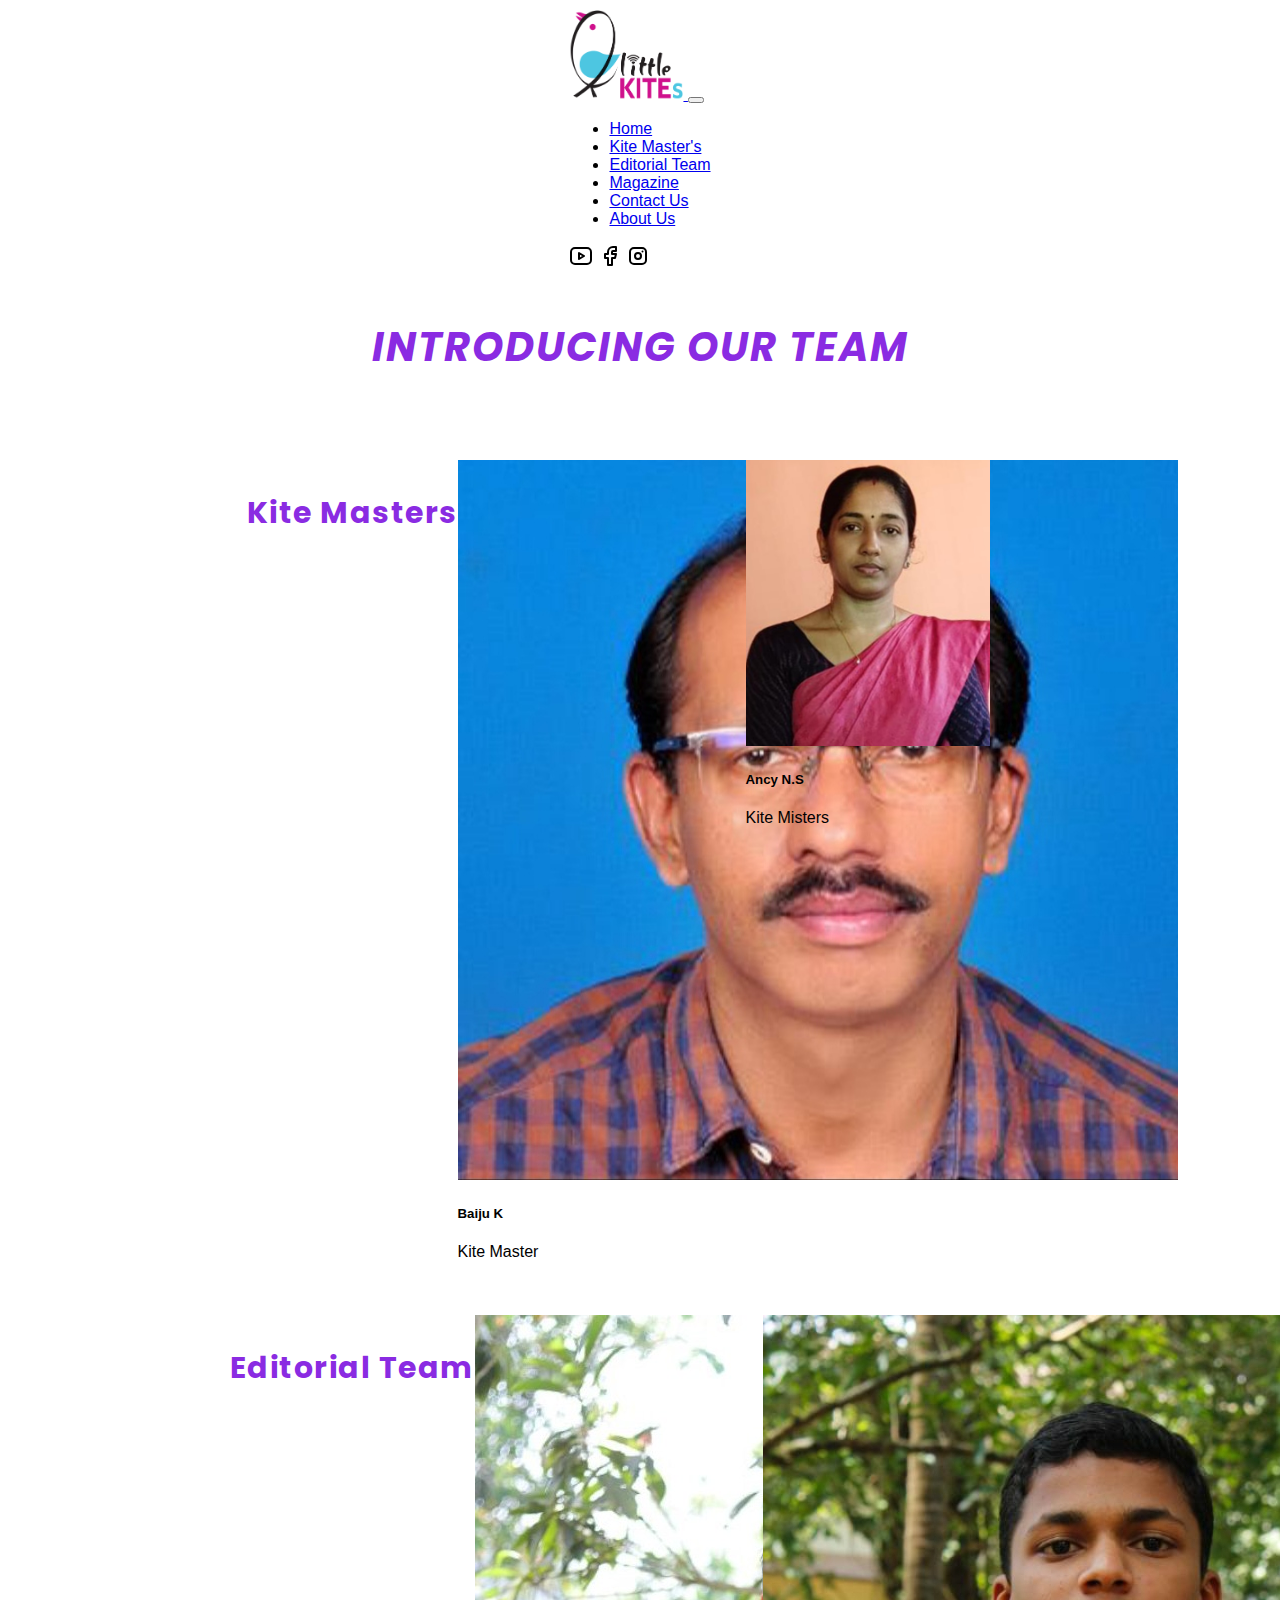
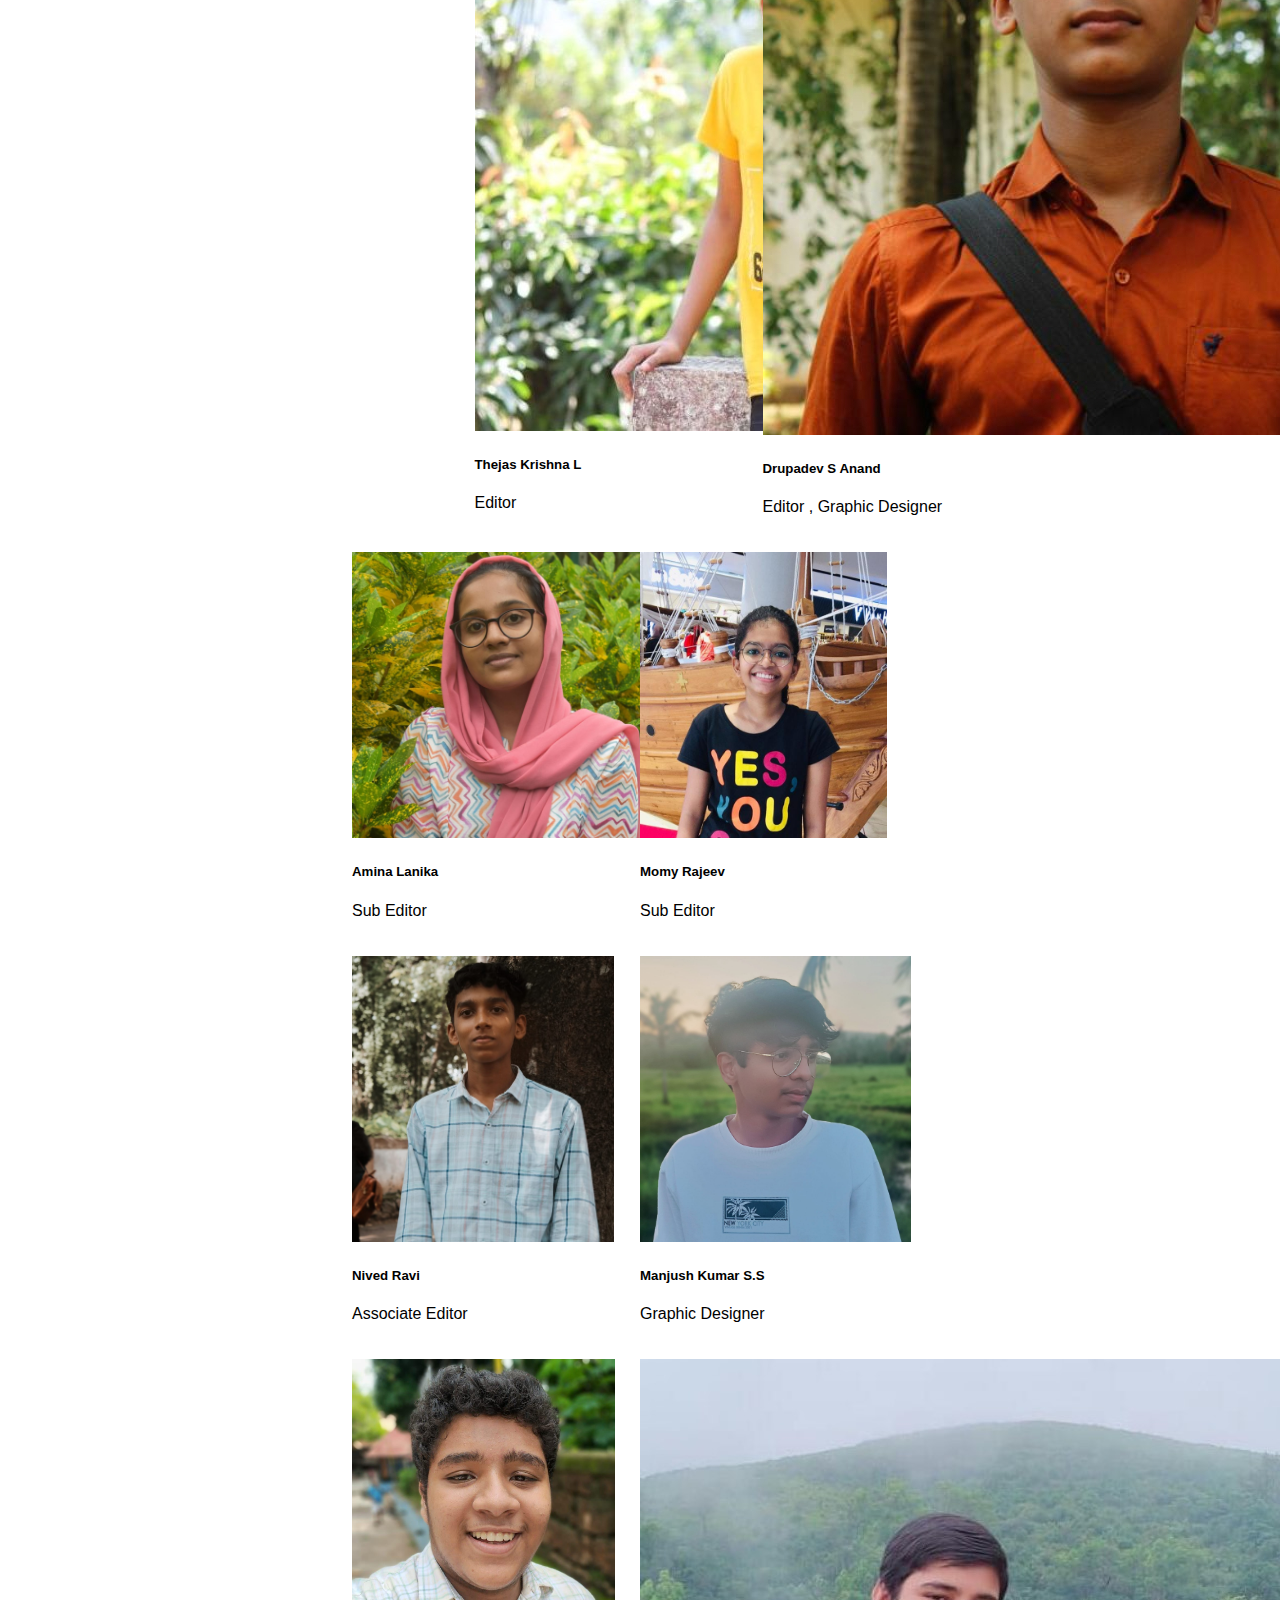
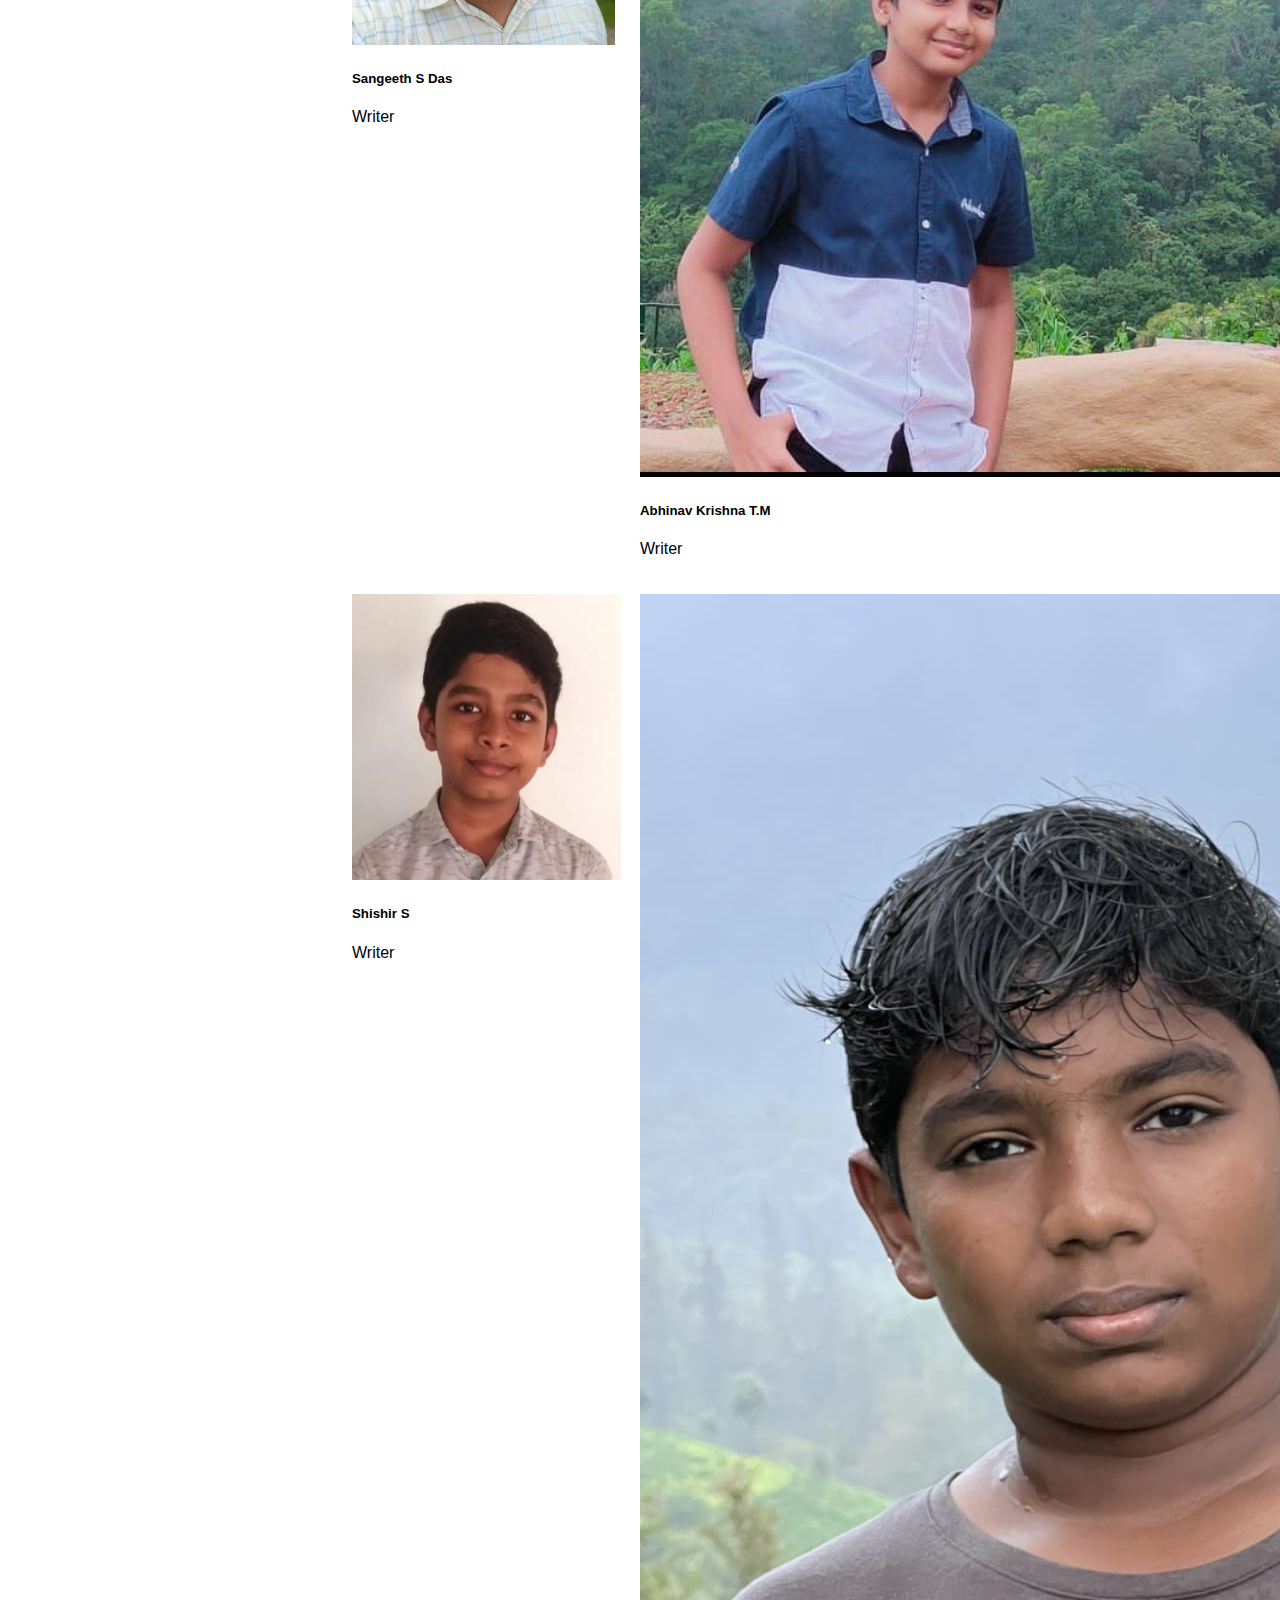
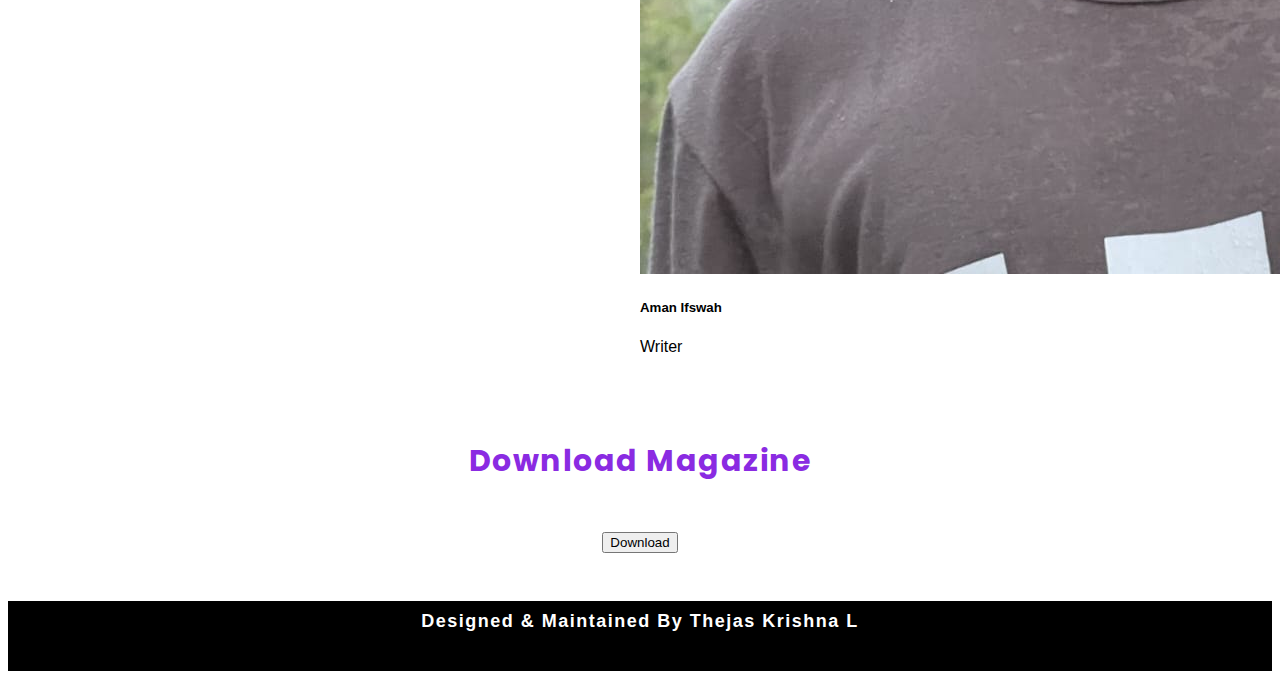
<file: index.html>
<!DOCTYPE html>
<html lang="en">

<head>
  <meta charset="UTF-8">
  <meta name="viewport" content="width=device-width, initial-scale=1.0">
  <link rel="shortcut icon" href="./assets/Logo/LK_logo.png" type="image/x-icon" />
  <link rel="stylesheet" href="style.css" />
  <title>Littlekite | Batch 2021-24 </title>
  <!--Bootstarp-->
  <link href="https://cdn.jsdelivr.net/npm/bootstrap@5.3.1/dist/css/bootstrap.min.css" rel="stylesheet"
    integrity="sha384-4bw+/aepP/YC94hEpVNVgiZdgIC5+VKNBQNGCHeKRQN+PtmoHDEXuppvnDJzQIu9" crossorigin="anonymous">
</head>

<body>

  <!--Header-->

  <header>
    <div class="container" smooth-scrolling>
      <div class="row">

        <nav class="navbar navbar-expand-lg bg-body-tertiary">
          <div class="container-fluid">
            <a class="navbar-brand" href="https://kite.kerala.gov.in/lkms/">
              <img class="nav-logo" src="./assets/Logo/LK_logo.png">
            </a>
            <button class="navbar-toggler" type="button" data-bs-toggle="collapse"
              data-bs-target="#navbarSupportedContent" aria-controls="navbarSupportedContent" aria-expanded="false"
              aria-label="Toggle navigation">
              <span class="navbar-toggler-icon"></span>
            </button>
            <div class="collapse navbar-collapse" id="navbarSupportedContent">
              <ul class="navbar-nav me-auto mb-2 mb-lg-0">
                <li class="nav-item">
                  <a class="nav-link active" aria-current="page" href="#home">Home</a>
                </li>

                <li class="nav-item">
                  <a class="nav-link active" aria-current="page" href="#info-kite_masters">Kite Master's</a>
                </li>

                <li class="nav-item">
                  <a class="nav-link active" aria-current="page" href="#info-editorial_team ">Editorial Team</a>
                </li>

                <li class="nav-item">
                  <a class="nav-link active" aria-current="page" href="#download-magazine">Magazine</a>
                </li>

                <li class="nav-item">
                  <a class="nav-link active" aria-current="page" href="./contactus.html">Contact Us</a>
                </li>

                <li class="nav-item">
                  <a class="nav-link active" aria-current="page" href="./aboutus.html">About Us</a>
                </li>
            </div>

            <div class="social">

              <a href="https://www.youtube.com/@ghssnaduvannur1">

                <svg xmlns="http://www.w3.org/2000/svg" class="icon icon-tabler icon-tabler-brand-youtube" width="24"
                  height="24" viewBox="0 0 24 24" stroke-width="2" stroke="currentColor" fill="none"
                  stroke-linecap="round" stroke-linejoin="round">
                  <path stroke="none" d="M0 0h24v24H0z" fill="none"></path>
                  <path d="M2 8a4 4 0 0 1 4 -4h12a4 4 0 0 1 4 4v8a4 4 0 0 1 -4 4h-12a4 4 0 0 1 -4 -4v-8z"></path>
                  <path d="M10 9l5 3l-5 3z"></path>
                </svg>

              </a>

              <a href="https://www.facebook.com/ghssndr/">

                <svg xmlns="http://www.w3.org/2000/svg" class="icon icon-tabler icon-tabler-brand-facebook" width="24"
                  height="24" viewBox="0 0 24 24" stroke-width="2" stroke="currentColor" fill="none"
                  stroke-linecap="round" stroke-linejoin="round">
                  <path stroke="none" d="M0 0h24v24H0z" fill="none"></path>
                  <path d="M7 10v4h3v7h4v-7h3l1 -4h-4v-2a1 1 0 0 1 1 -1h3v-4h-3a5 5 0 0 0 -5 5v2h-3"></path>
                </svg>

              </a>

              <a href="#">

                <svg xmlns="http://www.w3.org/2000/svg" class="icon icon-tabler icon-tabler-brand-instagram" width="24"
                  height="24" viewBox="0 0 24 24" stroke-width="2" stroke="currentColor" fill="none"
                  stroke-linecap="round" stroke-linejoin="round">
                  <path stroke="none" d="M0 0h24v24H0z" fill="none"></path>
                  <path d="M4 4m0 4a4 4 0 0 1 4 -4h8a4 4 0 0 1 4 4v8a4 4 0 0 1 -4 4h-8a4 4 0 0 1 -4 -4z"></path>
                  <path d="M12 12m-3 0a3 3 0 1 0 6 0a3 3 0 1 0 -6 0"></path>
                  <path d="M16.5 7.5l0 .01"></path>
                </svg>

              </a>





            </div>
          </div>


        </nav>



      </div>
    </div>
  </header>


  <br>
  <h1 class="title-1">Introducing Our Team</h1>
  <br> <br> <br>

  <!-- Kite Masters -->

  <section class="info-kite_masters mt-5" id="info-kite_masters">
    <div class="container">
      <div class="row">

        <h3 class="title">Kite Masters</h3>
        <br>
        <br>
        <br>
        <div class="col-md-3" id="info-cards_km">
          <div class="card" style="width: 18rem;">
            <img src="./assets/Card-img/kite masters/Baiju Sir.jpg" class="card-img-top" alt="...">
            <div class="card-body">
              <h5 class="card-title">Baiju K</h5>
              <p class="card-text">Kite Master</p>
            </div>
          </div>
        </div>

        <div class="col-md-3" id="info-cards_km">
          <div class="card" style="width: 18rem;">
            <img src="./assets/Card-img/kite masters/Ancy Teacher.jpg" class="card-img-top" style="height: 286px;" alt="...">
            <div class="card-body">
              <h5 class="card-title">Ancy N.S</h5>
              <p class="card-text">Kite Misters</p>
            </div>
          </div>
        </div>
      </div>
    </div>

    </div>
    </div>
  </section>
  <br><br>

  <!-- Editorial Team -->

  <section class="info-editorial_team mt-5" id="info-editorial_team">
    <div class="container">
      <div class="row">

        <h3 class="title">Editorial Team</h3>
        <br>
        <br>
        <br>
        <div class="col-md-3" id="info-cards_et">
          <div class="card" style="width: 18rem;">
            <img src="./assets/Card-img/Thejaskrishna.jpg" class="card-img-top" alt="...">
            <div class="card-body">
              <h5 class="card-title">Thejas Krishna L</h5>
              <p class="card-text">Editor</p>
            </div>
          </div>
        </div>

        <div class="col-md-3" id="info-cards_et">
          <div class="card" style="width: 18rem;">
            <img src="./assets/Card-img/Drupadev S Anand.jpeg" class="card-img-top" alt="...">
            <div class="card-body">
              <h5 class="card-title">Drupadev S Anand</h5>
              <p class="card-text">Editor , Graphic Designer</p>
            </div>
          </div>
        </div>

        <br>
      </div>
      <br>

      <div class="row">

        <div class="col-md-3" id="info-cards_et">
          <div class="card" style="width: 18rem;">
            <img src="./assets/Card-img/AminaLanika.jpg" class="card-img-top" style="height:286px;" alt="...">
            <div class="card-body">
              <h5 class="card-title">Amina Lanika</h5>
              <p class="card-text">Sub Editor</p>
            </div>
          </div>
        </div>


        <div class="col-md-3" id="info-cards_et">
          <div class="card" style="width: 18rem;">
            <img src="./assets/Card-img/MomyRajeev.jpg" class="card-img-top" style="height:286px;" alt="...">
            <div class="card-body">
              <h5 class="card-title">Momy Rajeev</h5>
              <p class="card-text">Sub Editor</p>
            </div>
          </div>
        </div>

      </div>

      <br>

      <div class="row">

        <div class="col-md-3" id="info-cards_et">
          <div class="card" style="width: 18rem;">
            <img src="./assets/Card-img/Nived Ravi.jpeg" class="card-img-top" style="height:286px;" alt="...">
            <div class="card-body">
              <h5 class="card-title">Nived Ravi</h5>
              <p class="card-text">Associate Editor</p>
            </div>
          </div>
        </div>

        <div class="col-md-3" id="info-cards_et">
          <div class="card" style="width: 18rem;">
            <img src="./assets/Card-img/Manjush.jpg" class="card-img-top" style="height:286px;" alt="...">
            <div class="card-body">
              <h5 class="card-title">Manjush Kumar S.S</h5>
              <p class="card-text">Graphic Designer</p>
            </div>
          </div>
        </div>

      </div>

      <br>

      <div class="row">

        <div class="col-md-3" id="info-cards_et">
          <div class="card" style="width: 18rem;">
            <img src="./assets/Card-img/Sangeeth s das.jpg" class="card-img-top" style="height:286px;" alt="...">
            <div class="card-body">
              <h5 class="card-title">Sangeeth S Das</h5>
              <p class="card-text">Writer</p>
            </div>
          </div>
        </div>


        <div class="col-md-3" id="info-cards_et">
          <div class="card" style="width: 18rem;">
            <img src="./assets/Card-img/Abhinav.jpg" class="card-img-top" alt="...">
            <div class="card-body">
              <h5 class="card-title">Abhinav Krishna T.M</h5>
              <p class="card-text">Writer</p>
            </div>
          </div>
        </div>

      </div>

      <br>

      <div class="row">

        <div class="col-md-3" id="info-cards_et">
          <div class="card" style="width: 18rem;">
            <img src="./assets/Card-img/Shishir s.jpg" class="card-img-top" style="height:286px;" alt="...">
            <div class="card-body">
              <h5 class="card-title">Shishir S</h5>
              <p class="card-text">Writer</p>
            </div>
          </div>
        </div>



        <div class="col-md-3" id="info-cards_et">
          <div class="card" style="width: 18rem;">
            <img src="./assets/Card-img/Aman Ifswah.jpg" class="card-img-top" alt="...">
            <div class="card-body">
              <h5 class="card-title">Aman Ifswah</h5>
              <p class="card-text">Writer</p>
            </div>
          </div>
        </div>

      </div>

    </div>

  </section>

  <br>
  <br>


  <!-- Download Magazine -->

  <section class="download-magazine" id="download-magazine">
    <h3 class="title">Download Magazine</h3>
    <br>
    <div class="btn-div">
      <a href="/Documents/Luminary Digital Magazine.pdf"
       style="text-align: center;"
       download="Luminary Digital Magazine.pdf"
       >
        <button type="button" class="btn btn-outline-primary" id="button">Download</button>
      </a>
    </div>
  </section>
  <br>
  <br>



  



  <!-- Footer -->
  <section class="footer bg-black" id="footer">
    <h1 class="footer-h1">Designed & Maintained By

      <a href="https://www.instagram.com/thejaskrishnalijesh/">Thejas Krishna L</a>

    </h1>

    
  </section>

  <!--Bootstrap js-->
  <script src="https://cdn.jsdelivr.net/npm/bootstrap@5.3.1/dist/js/bootstrap.bundle.min.js"
    integrity="sha384-HwwvtgBNo3bZJJLYd8oVXjrBZt8cqVSpeBNS5n7C8IVInixGAoxmnlMuBnhbgrkm"
    crossorigin="anonymous"></script>
  <script src="https://cdn.jsdelivr.net/npm/@popperjs/core@2.11.8/dist/umd/popper.min.js"
    integrity="sha384-I7E8VVD/ismYTF4hNIPjVp/Zjvgyol6VFvRkX/vR+Vc4jQkC+hVqc2pM8ODewa9r"
    crossorigin="anonymous"></script>
  <script src="https://cdn.jsdelivr.net/npm/bootstrap@5.3.1/dist/js/bootstrap.min.js"
    integrity="sha384-Rx+T1VzGupg4BHQYs2gCW9It+akI2MM/mndMCy36UVfodzcJcF0GGLxZIzObiEfa"
    crossorigin="anonymous"></script>
</body>

</html>
</file>
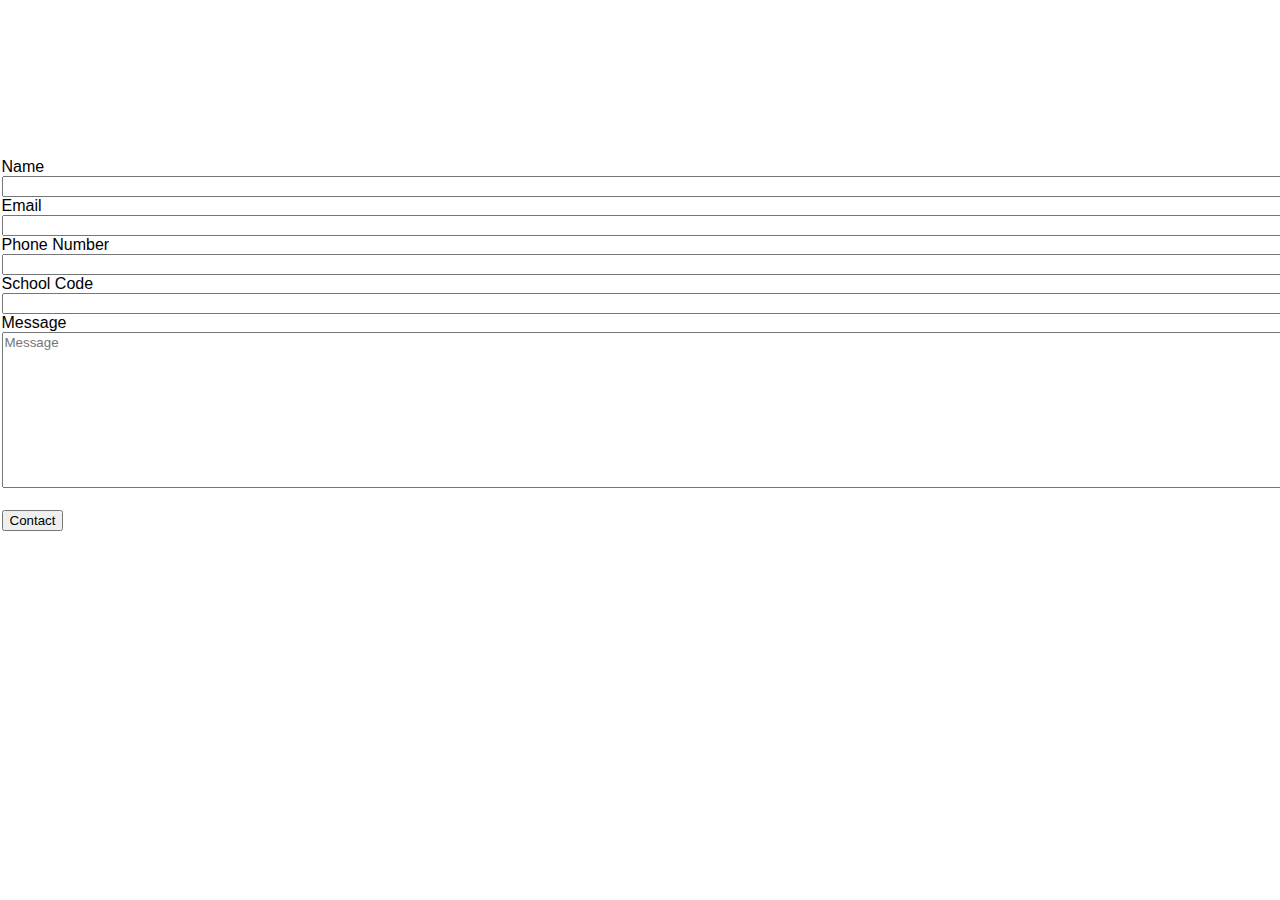
<file: contactus.html>
<!DOCTYPE html>
<html lang="en">

<head>
    <meta charset="UTF-8">
    <meta name="viewport" content="width=device-width, initial-scale=1.0">
    <!--Bootstarp-->
    <link href="https://cdn.jsdelivr.net/npm/bootstrap@5.3.1/dist/css/bootstrap.min.css" rel="stylesheet"
        integrity="sha384-4bw+/aepP/YC94hEpVNVgiZdgIC5+VKNBQNGCHeKRQN+PtmoHDEXuppvnDJzQIu9" crossorigin="anonymous">

    <link rel="stylesheet" href="style.css">
    <link rel="shortcut icon" href="./Logo/LK_logo.png" type="image/x-icon" />
    <title>Contact Us</title>

    <style>
        body {
            width: 100%;
            height: fit-content;
        }
    </style>

</head>

<body class="bg-secondary">

  
    <!-- Contact Us-->

    <section class="contact-us bg-secondary text-white" id="contact-us">

        <div class="container">
            <div class="row">

                <div class="col-md-12">
                    <h3 class="title-2">Contact Us</h3>
                    <!-- Form Submit -->

                    <form action="" id="submit-form">
                        <label for="">Name</label>
                        <br>
                        <input style="width: 100%;" type="text">
                        <br>


                        <label for="">Email</label>
                        <br>
                        <input style="width: 100%;" type="email">
                        <br>


                        <label for="">Phone Number</label>
                        <br>
                        <input style="width: 100%;" type="tel">
                        <br>


                        <label for="">School Code</label>
                        <br>
                        <input style="width: 100%;" type="text">
                        <br>


                        <label for="">Message</label>
                        <br>
                        <textarea placeholder="Message" cols="159" rows="10"></textarea>
                        <br>
                        <br>


                        <button class="btn btn-primary">Contact</button>

                    </form>
                </div>
            </div>
        </div>
        <br>
        <br>
        <br>
    </section>


    <!--Bootstrap js-->
    <script src="https://cdn.jsdelivr.net/npm/bootstrap@5.3.1/dist/js/bootstrap.bundle.min.js"
        integrity="sha384-HwwvtgBNo3bZJJLYd8oVXjrBZt8cqVSpeBNS5n7C8IVInixGAoxmnlMuBnhbgrkm"
        crossorigin="anonymous"></script>
    <script src="https://cdn.jsdelivr.net/npm/@popperjs/core@2.11.8/dist/umd/popper.min.js"
        integrity="sha384-I7E8VVD/ismYTF4hNIPjVp/Zjvgyol6VFvRkX/vR+Vc4jQkC+hVqc2pM8ODewa9r"
        crossorigin="anonymous"></script>
    <script src="https://cdn.jsdelivr.net/npm/bootstrap@5.3.1/dist/js/bootstrap.min.js"
        integrity="sha384-Rx+T1VzGupg4BHQYs2gCW9It+akI2MM/mndMCy36UVfodzcJcF0GGLxZIzObiEfa"
        crossorigin="anonymous"></script>

</body>

</html>
</file>
<file: style.css>
@import url('https://fonts.googleapis.com/css2?family=Poppins:ital,wght@0,300;0,400;0,500;1,300;1,400;1,500&family=Ubuntu&display=swap');

* {
  font-family: 'Popppins' , sans-serif;
}

.nav-logo {
  height: 90px;
  width: 114px;
}

.title {
  text-align: center;
  color: blueviolet;
  font-size: 30px;
  font-weight: bold;
  letter-spacing: 1.5px;
  font-family: 'Poppins', sans-serif;
}

.title-2 {
  text-align: center;
  color:white;
  font-size: 30px;
  font-weight: bold;
  font-style: italic;
  letter-spacing: 1.5px;
  text-transform: uppercase;
  font-family: 'Poppins', sans-serif;
}


.title-1 {
  text-align: center;
  color: blueviolet;
  font-size: 40px;
  font-weight: bold;
  font-family: 'Poppins', sans-serif;
  letter-spacing: 2px;
  font-style: italic;
  text-transform: uppercase;
}

.info-cards_km {
  margin-left: 328px;
}

.info-cards_et {
  margin-left: 336px;
}

.btn-div {
  display: flex;
  align-items: center;
  justify-content: center;
}

.footer h1 {
  text-align: center;
  font-size: 18px;
  height: 50px;
  letter-spacing: 1.5px;
  background-color: black;
  color: white;
  font-weight: bold;
  padding-top: 10px;
  padding-bottom: 10px;
}

.footer a {
  text-decoration: none;
  color: white;
}

.footer a:hover {
  color: blue;
  transition: all 0.4s ease 0s;
}
.row {
  display: flex;
  justify-content: center;
  padding-top: 2px;
}

.social a {
  text-decoration: none;
  color: black;
}

.social a:hover {
  color: skyblue;
  transition: all 0.4s ease 0s ;
}


#contact-us  {
  width: 100%;
  margin: 50px 0px;
}




.group-img {
  color: lightblue;
  height: 500px;
  width: 1000px;
}
</file>
